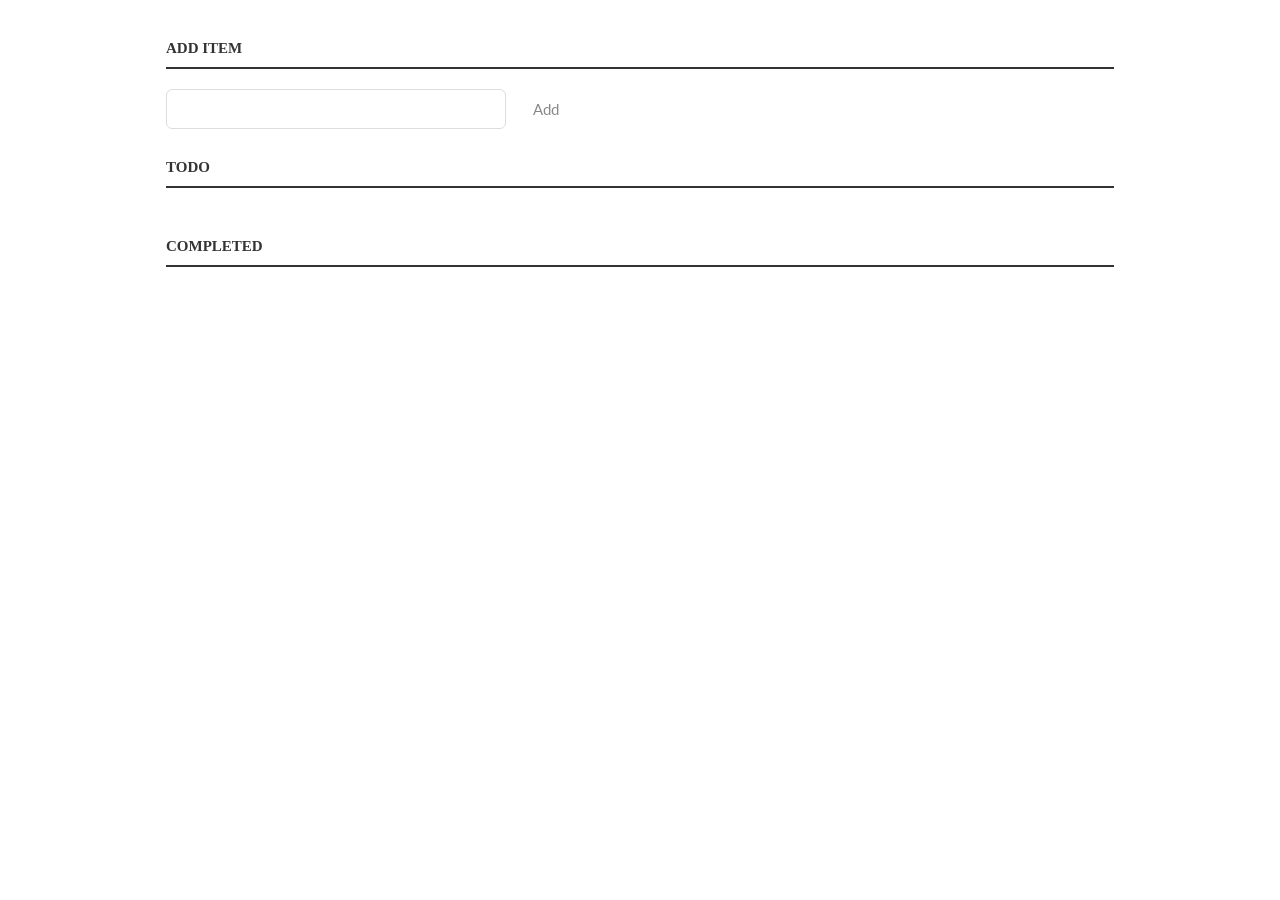
<file: exercise-2/index.html>
<!DOCTYPE html>
<html>
  <head>
    <title>Todo list App</title>
    <link
      href="http://fonts.googleapis.com/css?family=Lato:300,400,700"
      rel="stylesheet"
      type="text/css"
    />
    <link href="./styles/app.css" rel="stylesheet" type="text/css" />
  </head>

  <body>
    <div class="container">
      <h3>
        <b>Add Item</b>
      </h3>
      <div class="flex">
        <input id="new-task" type="text" />
        <button id="add">Add</button>
      </div>
      <div id="demo"></div>

      <h3>
        <b>Todo</b>
      </h3>
      <ul id="incomplete-tasks"></ul>

      <h3>
        <b>Completed</b>
      </h3>
      <ul id="completed-tasks"></ul>
    </div>
    <script src="./js/app.js"></script>
  </body>
</html>
</file>
<file: exercise-2/styles/app.css>
html body{background-color:#fff;color:#333;font-family:"Lato, sans-serif"}html body .container{margin:10px auto;width:75%}html body input[type=text]{margin:0;font-size:18px;line-height:18px;height:18px;padding:10px;border:1px solid #ddd;background:#fff;border-radius:6px;font-family:Lato,sans-serif;color:#888}html body input[type=text]:focus{color:#333}html body input[type=text] #demo{color:red}html body ul{margin:0px;padding:0}html body li{display:flex}html body li *{line-height:40px}html body li,html body h3{clear:both;list-style:none}html body input,html body button{background:none;border:0px;color:#888;font-size:15px;width:60px;margin:0 10px;font-family:Lato,sans-serif;cursor:pointer}html body input:hover,html body button:hover{color:#333}html body h3,html body label[for=new-task]{color:#333;font-weight:700;font-size:15px;border-bottom:2px solid #333;padding:30px 0 10px;margin:0 0 20px;text-transform:uppercase}.flex{display:flex}input#new-task{width:318px}p>button :hover{color:#0fc57c}li{overflow:hidden;padding:20px 0px;border-bottom:1px solid #eee}li>input[type=checkbox]{margin:0 10px;position:relative;top:15px}li>label{font-size:18px;width:237px;padding:0 0 0 11px}li>input[type=text]{width:226px}li>.delete :hover{color:#cf2323}#completed-tasks label{text-decoration:line-through;color:#888}ul li input[type=text]{display:none}ul li.editMode input[type=text]{display:block}ul li.editMode label{display:none}.label{display:block}#demo{color:red}@media only screen and (max-device-width: 375px){html body .container{margin:0 auto;width:100%}html body .container ul li{flex-wrap:wrap}html body .container ul li>label,html body .container ul li>input[type=text]{width:50%}html body .container input#new-task{width:50%}html body .container li>input[type=checkbox]{top:0}}/*# sourceMappingURL=app.css.map */
</file>
